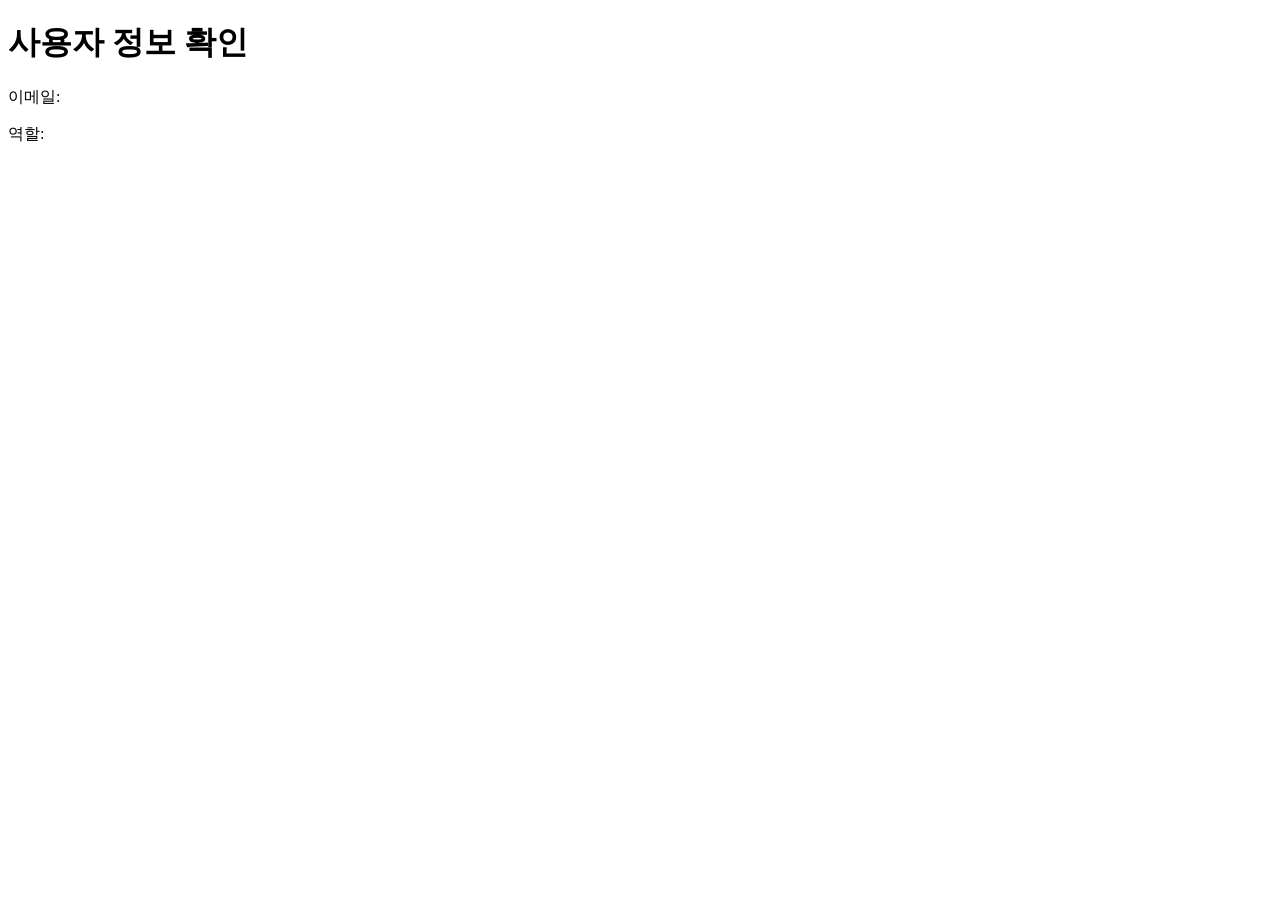
<file: src/main/resources/templates/check.html>
<!DOCTYPE html>
<html lang="en" xmlns:th="http://www.thymeleaf.org">
<head>
    <meta charset="UTF-8">
    <meta name="viewport" content="width=device-width, initial-scale=1.0">
    <title>사용자 정보 확인</title>
</head>
<body>
<h1>사용자 정보 확인</h1>

<!-- 이메일이 있을 때 -->
<p th:if="${email != null}">이메일: <strong th:text="${email}"></strong></p>

<!-- 역할이 있을 때 -->
<p th:if="${roles != null}">
    역할:
    <strong th:text="${roles == true ? '관리자' : '사용자'}"></strong>
</p>

<!-- 에러 메시지가 있을 때 -->
<p th:if="${error != null}"><strong th:text="${error}"></strong></p>

</body>
</html>
</file>
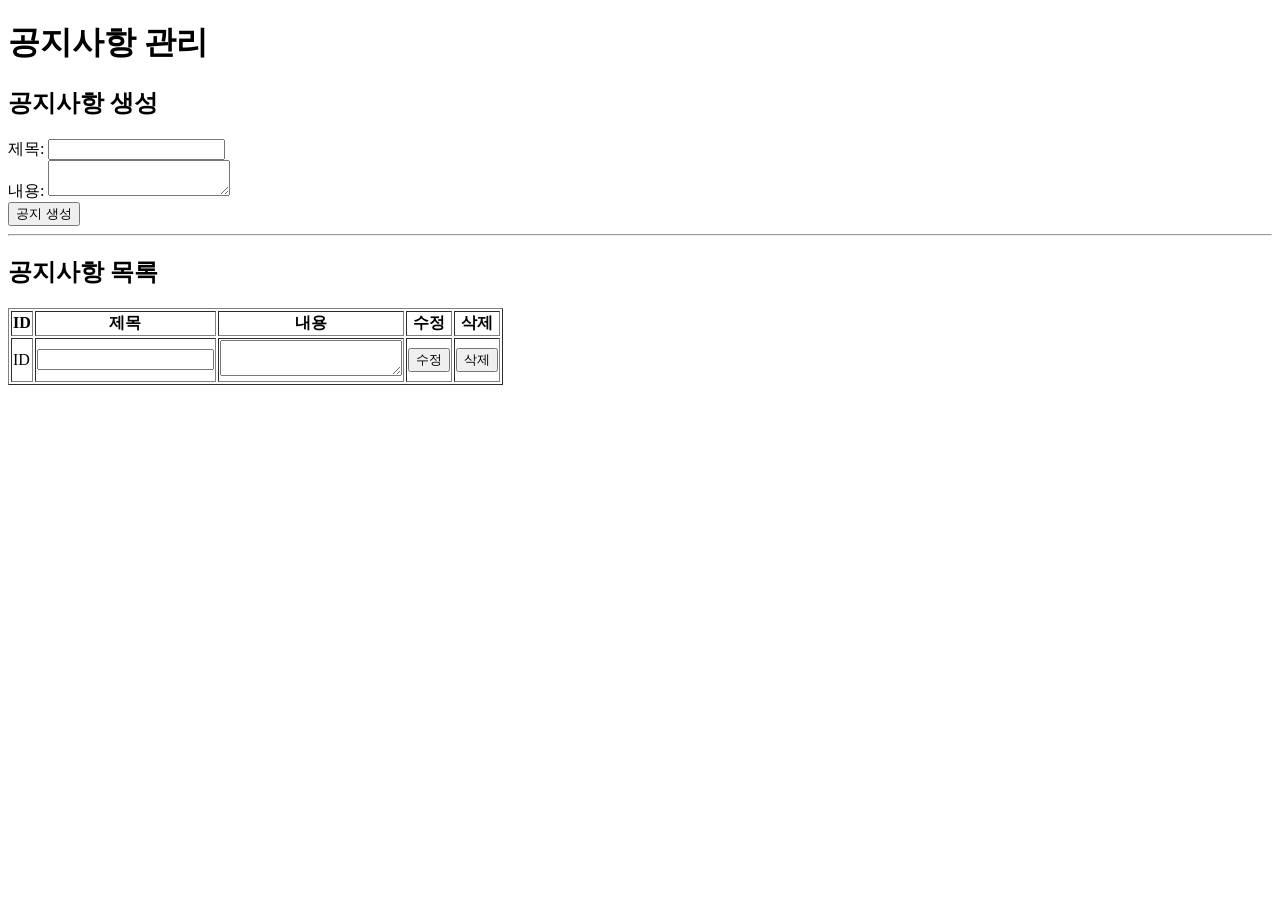
<file: src/main/resources/templates/notice.html>
<!doctype html>
<html lang="en" xmlns:th="http://www.thymeleaf.org">
<head>
    <meta charset="UTF-8">
    <meta name="viewport" content="width=device-width, user-scalable=no, initial-scale=1.0, maximum-scale=1.0, minimum-scale=1.0">
    <meta http-equiv="X-UA-Compatible" content="ie=edge">
    <title>공지사항 관리</title>
    <script>
        // 공지사항 생성, 삭제, 수정과 같은 JavaScript 코드들은 동일하게 유지됩니다.
    </script>
</head>
<body>

<h1>공지사항 관리</h1>

<!-- 공지사항 생성 -->
<h2>공지사항 생성</h2>
<form onsubmit="event.preventDefault(); createNotice();">
    <label for="title">제목:</label>
    <input type="text" id="title" name="title" required>
    <br>
    <label for="content">내용:</label>
    <textarea id="content" name="content" required></textarea>
    <br>
    <button type="submit">공지 생성</button>
</form>

<hr>

<!-- 공지사항 목록 -->
<h2>공지사항 목록</h2>
<table border="1">
    <thead>
    <tr>
        <th>ID</th>
        <th>제목</th>
        <th>내용</th>
        <th>수정</th>
        <th>삭제</th>
    </tr>
    </thead>
    <tbody>
    <tr th:each="notice : ${noticeList}">
        <td th:text="${notice.id}">ID</td>
        <td>
            <input type="text" th:value="${notice.title}" th:id="'title-' + ${notice.id}">
        </td>
        <td>
            <textarea th:id="'content-' + ${notice.id}" th:text="${notice.content}"></textarea>
        </td>
        <td>
            <button type="button" th:onclick="'updateNotice(' + ${notice.id} + ')'">수정</button>
        </td>
        <td>
            <button type="button" th:onclick="'deleteNotice(' + ${notice.id} + ')'">삭제</button>
        </td>
    </tr>
    </tbody>
</table>

</body>
</html>
</file>
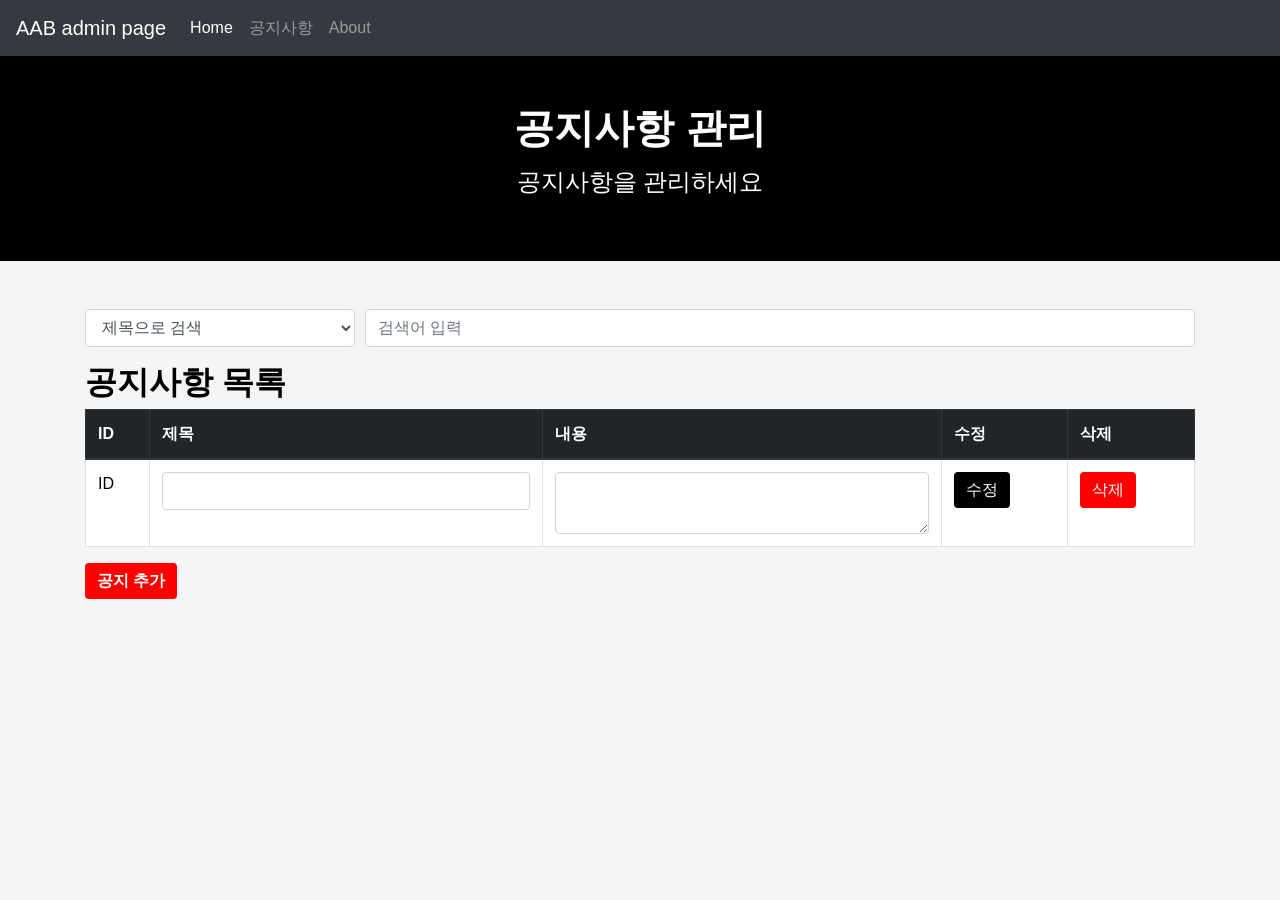
<file: src/main/resources/templates/admin/noticeList.html>
<!DOCTYPE html>
<html lang="ko" xmlns:th="http://www.thymeleaf.org">
<head>
    <meta charset="UTF-8">
    <meta name="viewport" content="width=device-width, initial-scale=1.0">
    <title>공지사항 관리</title>
    <link rel="stylesheet" href="https://stackpath.bootstrapcdn.com/bootstrap/4.1.3/css/bootstrap.min.css"/>
    <style>
        /* 색상 팔레트 수정 */
        body {
            background-color: #f5f5f5; /* 흰색 배경 */
            color: #000; /* 검정 텍스트 */
        }
        .bg-custom {
            background-color: #000; /* 검정 배경 */
            color: #fff; /* 흰색 텍스트 */
        }
        .btn-custom {
            background-color: #ff0000; /* 빨강 버튼 */
            color: white;
            font-weight: bold;
            border: none;
        }
        .btn-custom:hover {
            background-color: #cc0000; /* 버튼 hover 시 어두운 빨강 */
        }
        .btn-primary {
            background-color: #000; /* 검정색 수정 버튼 */
            color: white;
            border: none;
        }
        .btn-primary:hover {
            background-color: #333; /* hover 시 조금 더 밝은 검정 */
        }
        .btn-danger {
            background-color: #ff0000; /* 빨강 삭제 버튼 */
            color: white;
            border: none;
        }
        .btn-danger:hover {
            background-color: #cc0000; /* hover 시 어두운 빨강 */
        }
        h1, h2, label {
            font-weight: bold;
            text-transform: uppercase;
        }
        table thead {
            background-color: #000; /* 테이블 헤더 검정색 */
            color: #fff; /* 헤더 텍스트 흰색 */
        }
        table tbody tr {
            background-color: #fff; /* 테이블 바디 흰색 */
            color: #000; /* 바디 텍스트 검정색 */
        }
        .language-select select {
            background-color: #fff;
            border: 1px solid #000;
            padding: 5px;
            border-radius: 5px;
        }
    </style>
</head>
<body>

<!-- Navigation Bar -->
<nav class="navbar navbar-expand-lg navbar-dark bg-dark">
    <a class="navbar-brand" href="#">AAB admin page</a>
    <button class="navbar-toggler" type="button" data-toggle="collapse" data-target="#navbarNav" aria-controls="navbarNav" aria-expanded="false" aria-label="Toggle navigation">
        <span class="navbar-toggler-icon"></span>
    </button>
    <div class="collapse navbar-collapse" id="navbarNav">
        <ul class="navbar-nav mr-auto">
            <li class="nav-item active">
                <a class="nav-link" href="/">Home</a>
            </li>
            <li class="nav-item">
                <a class="nav-link" href="/admin/notice">공지사항</a>
            </li>
            <li class="nav-item">
                <a class="nav-link" href="/contacts">About</a>
            </li>
        </ul>
    </div>
</nav>

<!-- Header Section -->
<div class="p-5 mb-5 text-center bg-custom">
    <h1 id="page-title" class="mb-3">공지사항 관리</h1>
    <h4 id="welcome-message" class="mb-3">공지사항을 관리하세요</h4>
</div>

<!-- 공지사항 생성 -->
<div class="container">
    <!-- 검색바 및 검색 기준 선택 드롭다운 -->
    <div class="form-row mb-3">
        <div class="col-md-3">
            <select id="searchCriteria" class="form-control">
                <option value="title">제목으로 검색</option>
                <option value="content">내용으로 검색</option>
            </select>
        </div>
        <div class="col-md-9">
            <input type="text" id="searchBar" class="form-control" placeholder="검색어 입력" onkeyup="searchNotices()">
        </div>
    </div>

    <!-- 공지사항 목록 -->
    <h2>공지사항 목록</h2>
    <table class="table table-bordered">
        <thead class="thead-dark">
        <tr>
            <th>ID</th>
            <th>제목</th>
            <th>내용</th>
            <th>수정</th>
            <th>삭제</th>
        </tr>
        </thead>
        <tbody id="noticeTable">
        <tr th:each="notice : ${noticeList}">
            <td th:text="${notice.id}">ID</td>
            <td>
                <input type="text" th:value="${notice.title}" th:id="'title-' + ${notice.id}" class="form-control">
            </td>
            <td>
                <textarea th:id="'content-' + ${notice.id}" th:text="${notice.content}" class="form-control"></textarea>
            </td>
            <td>
                <button type="button" class="btn btn-primary" th:onclick="'updateNotice(' + ${notice.id} + ')'">수정</button>
            </td>
            <td>
                <button type="button" class="btn btn-danger" th:onclick="'deleteNotice(' + ${notice.id} + ')'">삭제</button>
            </td>
        </tr>
        </tbody>
    </table>

    <!-- 공지 추가 버튼 -->
    <button type="button" class="btn btn-custom" data-toggle="modal" data-target="#addNoticeModal">공지 추가</button>

    <!-- 공지 추가 모달 -->
    <div class="modal fade" id="addNoticeModal" tabindex="-1" role="dialog" aria-labelledby="addNoticeModalLabel" aria-hidden="true">
        <div class="modal-dialog" role="document">
            <div class="modal-content">
                <div class="modal-header">
                    <h5 class="modal-title" id="addNoticeModalLabel">새 공지 추가</h5>
                    <button type="button" class="close" data-dismiss="modal" aria-label="Close">
                        <span aria-hidden="true">&times;</span>
                    </button>
                </div>
                <div class="modal-body">
                    <form id="addNoticeForm">
                        <div class="form-group">
                            <label for="newNoticeTitle">제목</label>
                            <input type="text" class="form-control" id="newNoticeTitle" required>
                        </div>
                        <div class="form-group">
                            <label for="newNoticeContent">내용</label>
                            <textarea class="form-control" id="newNoticeContent" rows="3" required></textarea>
                        </div>
                        <button type="button" class="btn btn-primary" onclick="addNotice()">추가</button>
                    </form>
                </div>
            </div>
        </div>
    </div>
</div>

<script src="https://code.jquery.com/jquery-3.3.1.slim.min.js"></script>
<script src="https://stackpath.bootstrapcdn.com/bootstrap/4.1.3/js/bootstrap.min.js"></script>
<script>
    // 공지사항 관련 함수들
    function createNotice() {
        // 공지사항 생성 로직
    }

    function updateNotice(id) {
        // 공지사항 수정 로직
        const title = document.getElementById('title-' + id).value;
        const content = document.getElementById('content-' + id).value;

        if (title && content) {
            // 서버에 공지사항을 수정하는 로직을 여기에 추가해야 함 (예: AJAX로 서버에 전송)
            alert('공지 수정됨: ' + title + '\n내용: ' + content);
            fetch(`/api/${id}`,{
                method: 'PATCH',
                headers: {
                    'Content-Type': 'application/json'
                },
                body: JSON.stringify({
                    title: title,
                    content: content
                })
            }).then(()=>{
                alert('공지사항이 수정되었습니다.');
                location.reload();
            })
        } else {
            alert('제목과 내용을 입력하세요.');
        }
    }

    function deleteNotice(id) {
        // 공지사항 삭제 로직
        const title = document.getElementById('title-' + id).value;
        const content = document.getElementById('content-' + id).value;

        if (confirm('정말로 삭제하시겠습니까?\n')) {
            // 서버에 공지사항을 삭제하는 로직을 여기에 추가해야 함 (예: AJAX로 서버에 전송)
            alert('공지 삭제됨: ' + title + '\n내용: ' + content);
            fetch(`/api/${id}`,{
                method: 'DELETE'
            }).then(()=>{
                alert('공지사항이 삭제되었습니다.');
                location.reload();
            })
        }
    }

    // 공지 추가 함수 (실제 저장 로직은 서버와의 통신이 필요함)
    function addNotice() {
        const title = document.getElementById('newNoticeTitle').value;
        const content = document.getElementById('newNoticeContent').value;

        if (title && content) {
            // 서버에 공지사항을 저장하는 로직을 여기에 추가해야 함 (예: AJAX로 서버에 전송)
            alert('공지 추가됨: ' + title + '\n내용: ' + content);
            fetch(`/api/notice`,{
                method: 'POST',
                headers: {
                    'Content-Type': 'application/json'
                },
                body: JSON.stringify({
                    title: title,
                    content: content
                })
            }).then(()=>{
                alert('공지사항이 추가되었습니다.');
                location.reload();
            })
            // 모달 닫기
            $('#addNoticeModal').modal('hide');

            // 폼 초기화
            document.getElementById('addNoticeForm').reset();
        } else {
            alert('제목과 내용을 입력하세요.');
        }
    }

    // 검색 기능 구현
    function searchNotices() {
        const input = document.getElementById('searchBar').value.toLowerCase();
        const criteria = document.getElementById('searchCriteria').value; // 선택된 검색 기준
        const table = document.getElementById('noticeTable');
        const rows = table.getElementsByTagName('tr');

        for (let i = 0; i < rows.length; i++) {
            let titleCell = rows[i].getElementsByTagName('input')[0]; // 제목 열의 입력 필드
            let contentCell = rows[i].getElementsByTagName('textarea')[0]; // 내용 열의 텍스트 영역
            if (titleCell || contentCell) {
                const titleText = titleCell.value || ""; // 제목 입력 필드의 값
                const contentText = contentCell.value || ""; // 내용 텍스트 영역의 값

                // 검색 기준에 따라 필터링
                if (criteria === 'title' && titleText.toLowerCase().indexOf(input) > -1) {
                    rows[i].style.display = "";
                } else if (criteria === 'content' && contentText.toLowerCase().indexOf(input) > -1) {
                    rows[i].style.display = "";
                } else {
                    rows[i].style.display = "none";
                }
            }
        }
    }
</script>
</body>
</html>
</file>
